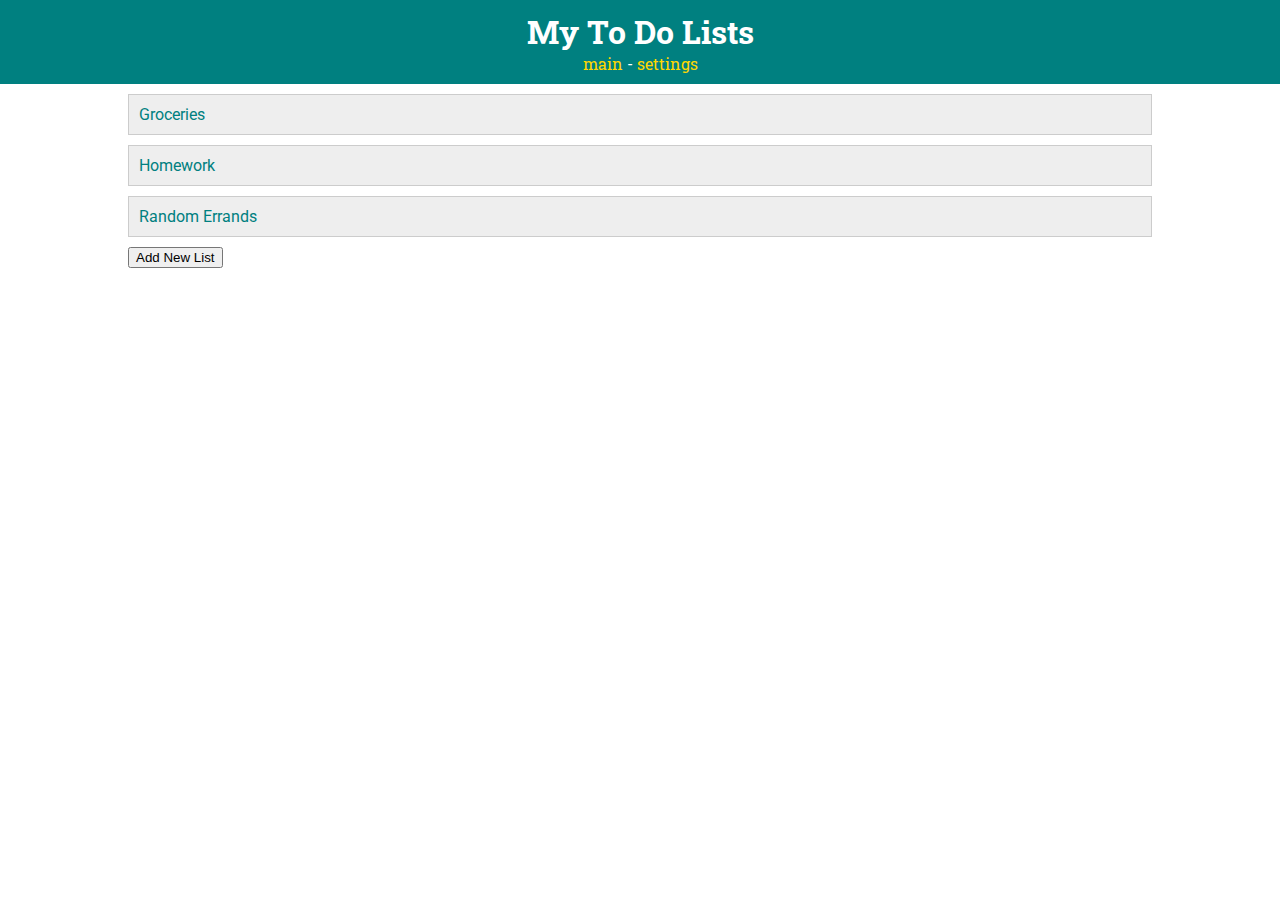
<file: index.html>
<!DOCTYPE html>
<html>
    <head>
        <!-- styles -->
            <link rel="stylesheet" type="text/css" href="style.css">
        <!-- fonts -->
            <link href="https://fonts.googleapis.com/css?family=Roboto|Roboto+Slab" rel="stylesheet">
        <!-- javascript -->
            <script src="main.js" type="text/javascript"></script>


        <title>ToDo App</title>
        <meta charset="UTF-8">
    </head>

    <body>
        <header>
            <h1>My To Do Lists</h1>
            <nav>
                <a href="index.html">main</a> -
                <a href="settings.html">settings</a>
            </nav>
        </header>


        <div id="todo-lists">
        <div class="list">
            <a href="list.html">Groceries</a>
        </div>

        <div class="list">
            Homework
        </div>

        <div class="list">
            Random Errands
        </div>
         <button onclick="addNewList()">Add New List</button>
</div>

    </body>
</html>
</file>
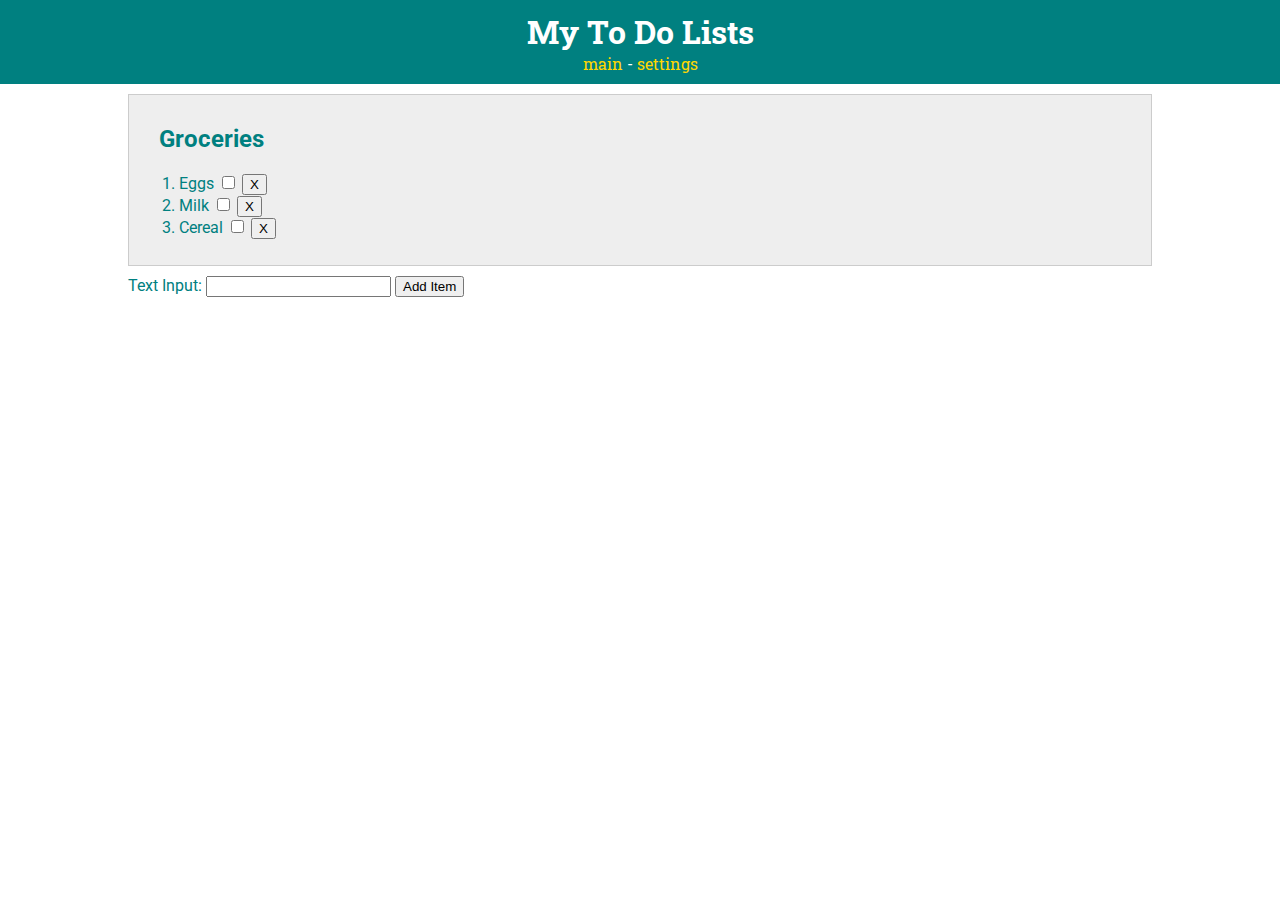
<file: list.html>
<!DOCTYPE html>
<html>
    <head>
        <!-- styles -->
            <link rel="stylesheet" type="text/css" href="style.css">
        <!-- fonts -->
            <link href="https://fonts.googleapis.com/css?family=Roboto|Roboto+Slab" rel="stylesheet">
        <!-- javascript -->
            <script src="main.js" type="text/javascript"></script>

        <title>ToDo App</title>
        <meta charset="UTF-8">
    </head>

    <body>
        <header>
            <h1>My To Do Lists</h1>
            <nav>
                <a href="index.html">main</a> -
                <a href="settings.html">settings</a>
            </nav>
        </header>

        <div id="todo-lists">
            <div class="list">
                <h2 class="list-title">Groceries</h2>
                <ol id="grocery-list">
                    <li>
                        <label for="check-eggs">Eggs</label>
                        <input id="check-eggs" type="checkbox" class="complete-item" onclick="completeListItem(this)">
                        <button class="delete-item" onclick="deleteListItem(this.parentNode)">X</button>
                    </li>
                    <li>
                        <label for="check-milk">Milk</label>
                        <input id="check-milk" type="checkbox" class="complete-item" onclick="completeListItem(this)">
                        <button class="delete-item" onclick="deleteListItem(this.parentNode)">X</button>
                    </li>
                    <li>
                            <label for="check-cereal">Cereal</label>
                            <input id="check-cereal" type="checkbox" class="complete-item" onclick="completeListItem(this)">
                        <button class="delete-item" onclick="deleteListItem(this.parentNode)">X</button>
                    </li>
                </ol>

            </div>
                <label for="text_input">Text Input:</label>
                <input id="text_input" type="text"></input>
                <button onclick="addListItem()">Add Item</button>
        </div>

    </body>

</html>
</file>
<file: style.css>
header {
    text-align: center;
}

#todo-lists {
    margin: 0 auto;
    width: 80%;
}


body {
    margin: 0;
}

/*********** HEADER ************/
header {
    text-align: center;
    padding: 10px;
    background-color: teal;
    color: white;
    font-family: 'Roboto Slab', serif;
}

h1 {
    margin: 0;
}



/*********** LISTS ************/
#todo-lists {
    margin: 0 auto;
    width: 80%;
    padding-top: 10px;
}

.list {
    padding: 10px;
    margin-bottom: 10px;
    background-color: #eeeeee;
    border: 1px solid #cccccc;
}

.list-title {
    margin-left: 20px;
}

body {
    margin: 0;
    color: teal;
    font-family: 'Roboto', sans-serif;
}


header a {
    color: gold;
    text-decoration: none;
}

.list a {
    color: teal;
    text-decoration: none;
}
</file>
